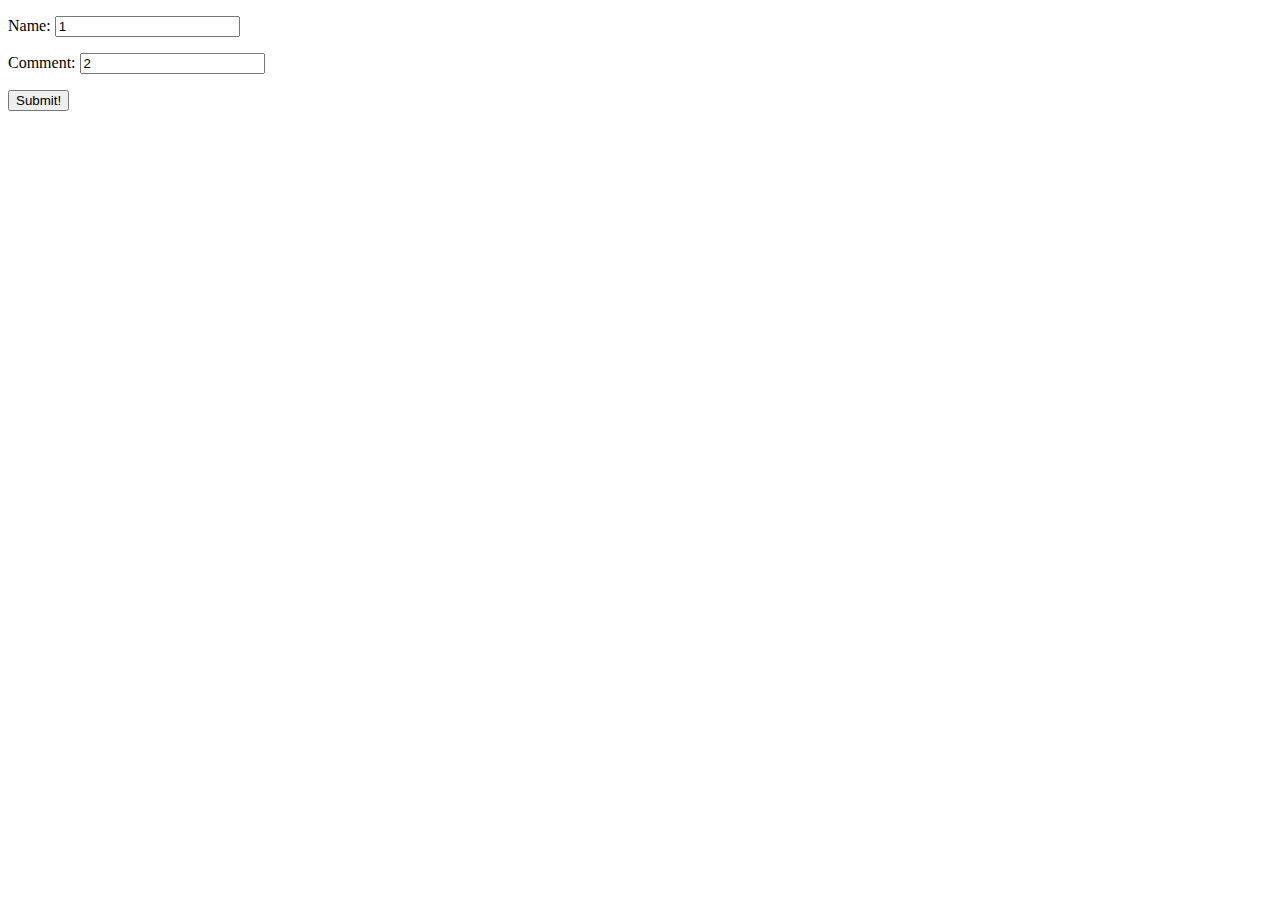
<file: test_htmls/form/index.html>
<!DOCTYPE html>
<html>
<head>
    <title>Form Example</title>
</head>
<body>
    <form action="/submit" method="post">
        <p>Name: <input name=name value=1></p>
        <p>Comment: <input name=comment value=2></p>
        <p><button>Submit!</button></p>
    </form>
</body>
</html>
</file>
